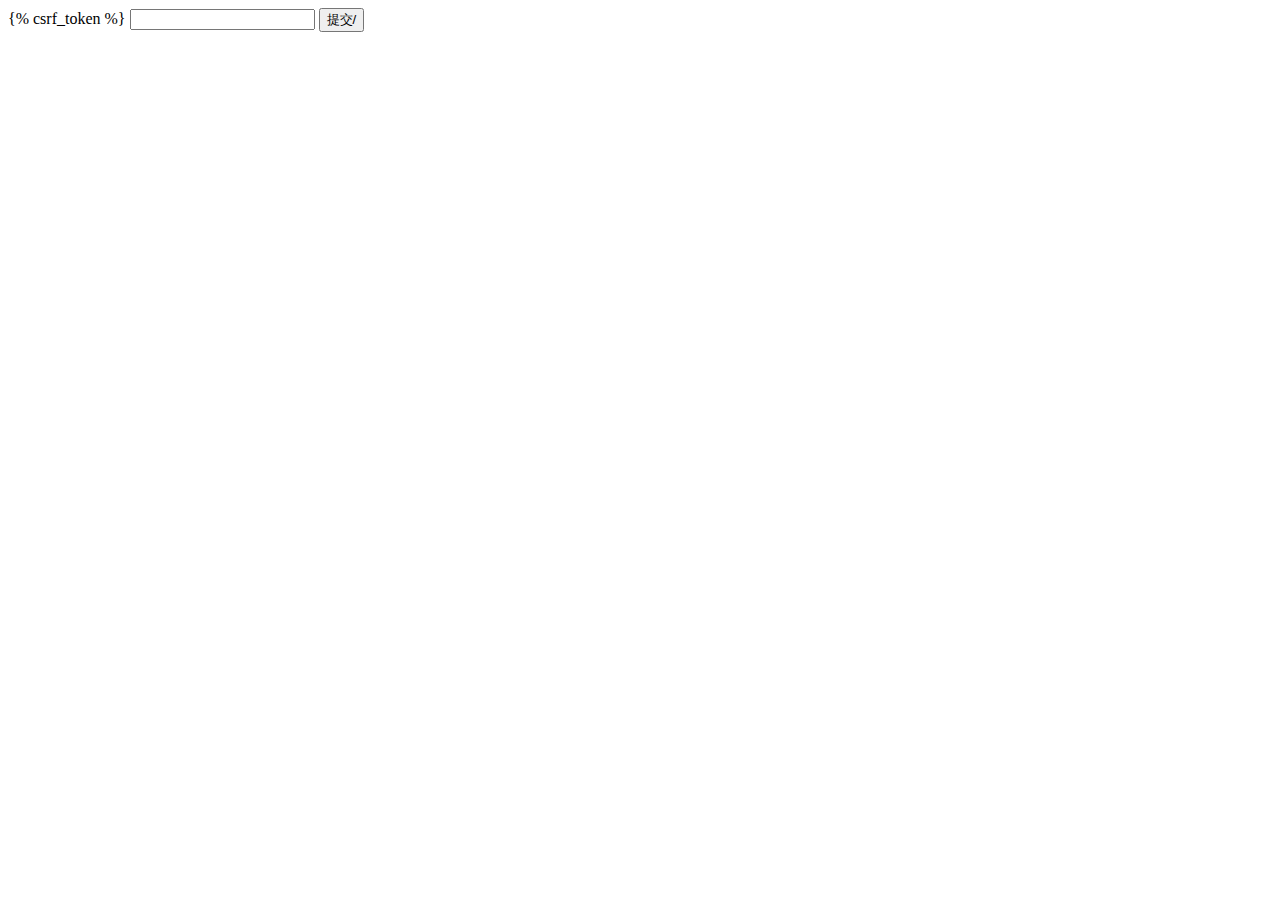
<file: blog/templates/login2.html>
<!DOCTYPE html>
<html lang="en">
<head>
    <meta charset="UTF-8">
    <title>Title</title>
</head>
<body>
<form method="POST" action="/auth-login.html">
    {% csrf_token %}
    <input type="text" name="user/">
    <input type="submit" value="提交/">
</form>
</body>
</html>
</file>
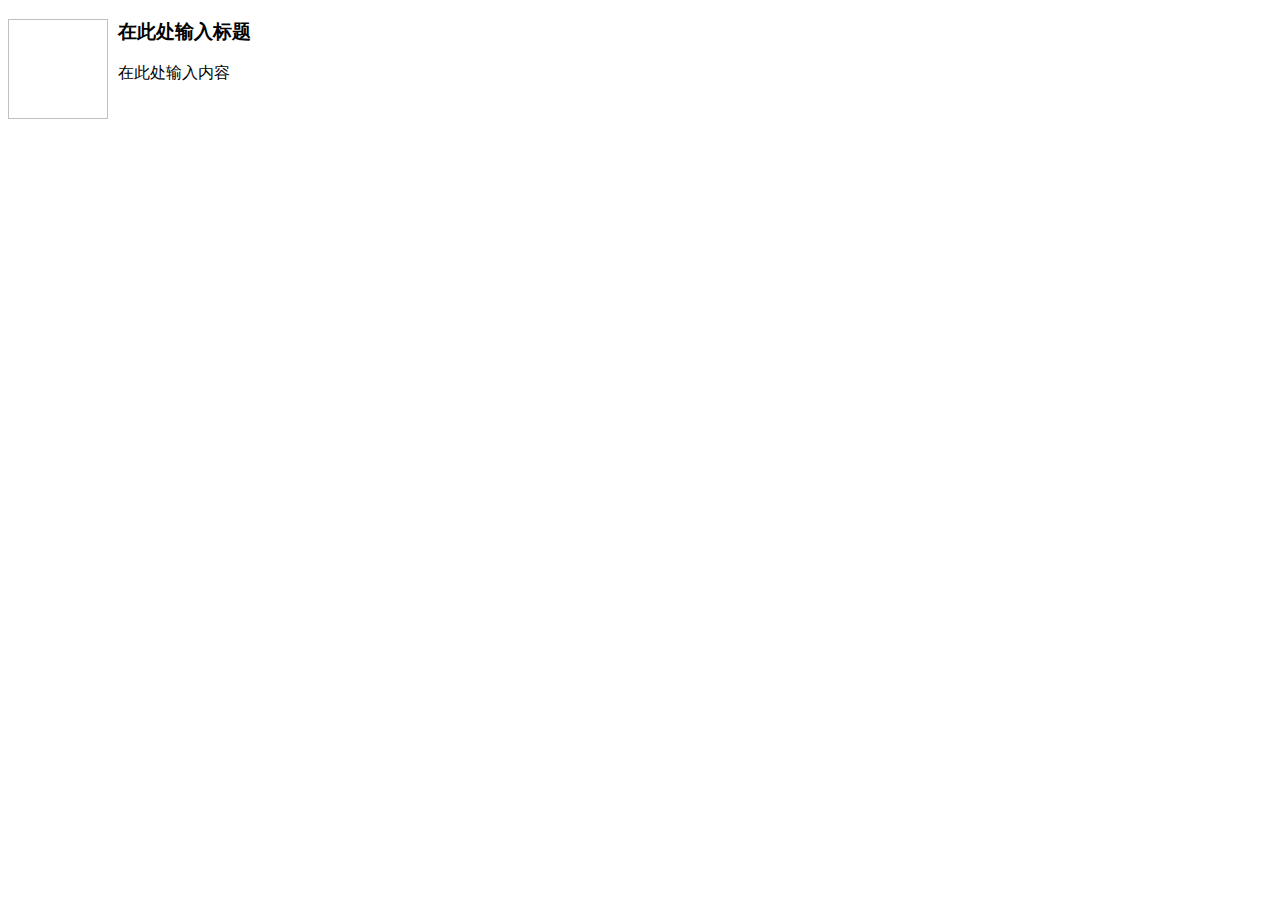
<file: blog/static/kindeditor-4.1.10/plugins/template/html/1.html>
<!doctype html>
<html>
<head>
	<meta charset="utf-8" />
</head>
<body>
	<h3>
		<img align="left" height="100" style="margin-right: 10px" width="100" />在此处输入标题
	</h3>
	<p>
		在此处输入内容
	</p>
</body>
</html>
</file>
